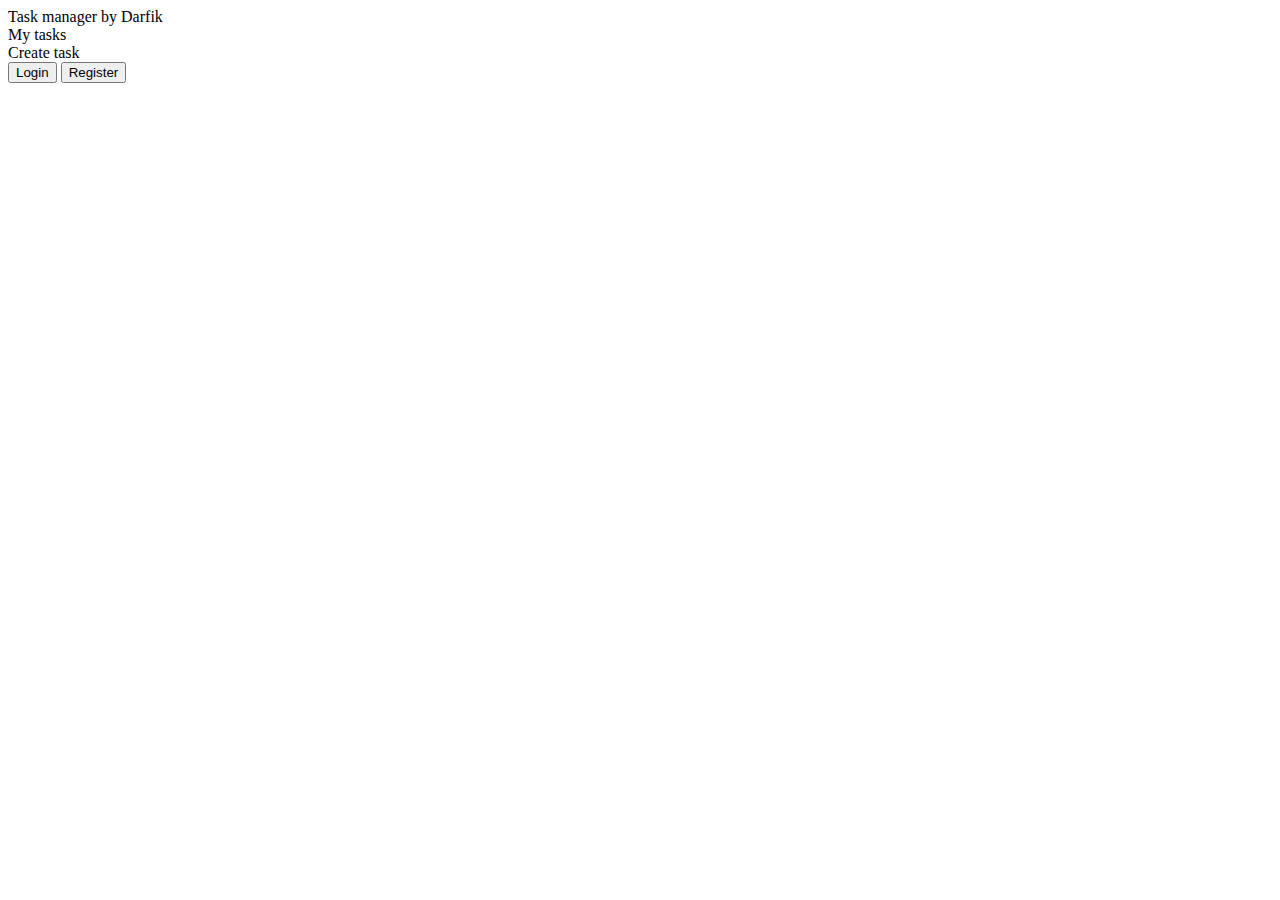
<file: index.html>
<!DOCTYPE html>
<html lang="en">
<head>
    <meta charset="UTF-8">
    <meta name="viewport" content="width=device-width, initial-scale=1.0">
    <title>Task Manager</title>
    <link rel="stylesheet" href="/styles/styles.css">
</head>
<body>
<div id="header-container">
    <!-- Header content will be dynamically loaded -->
</div>
<script type="module" src="/scripts/MainPage.js"></script>
</body>
</html>
</file>
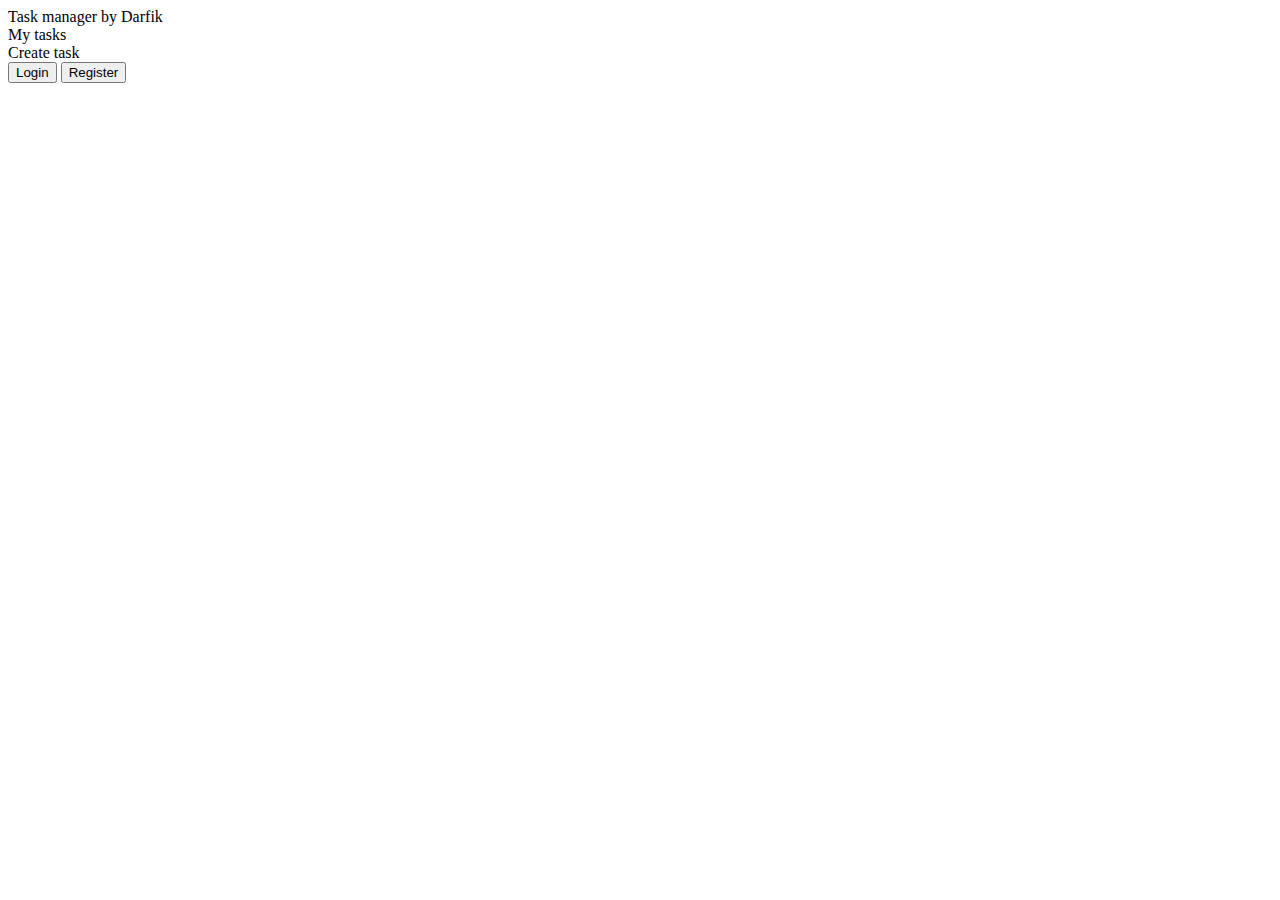
<file: static/index.html>
<!DOCTYPE html>
<html lang="en">
<head>
    <meta charset="UTF-8">
    <meta name="viewport" content="width=device-width, initial-scale=1.0">
    <title>Task Manager</title>
    <link rel="stylesheet" href="/styles/styles.css">
</head>
<body>
<div id="header-container">
    <!-- Header content will be dynamically loaded -->
</div>
<script type="module" src="../scripts/MainPage.js"></script>
</body>
</html>
</file>
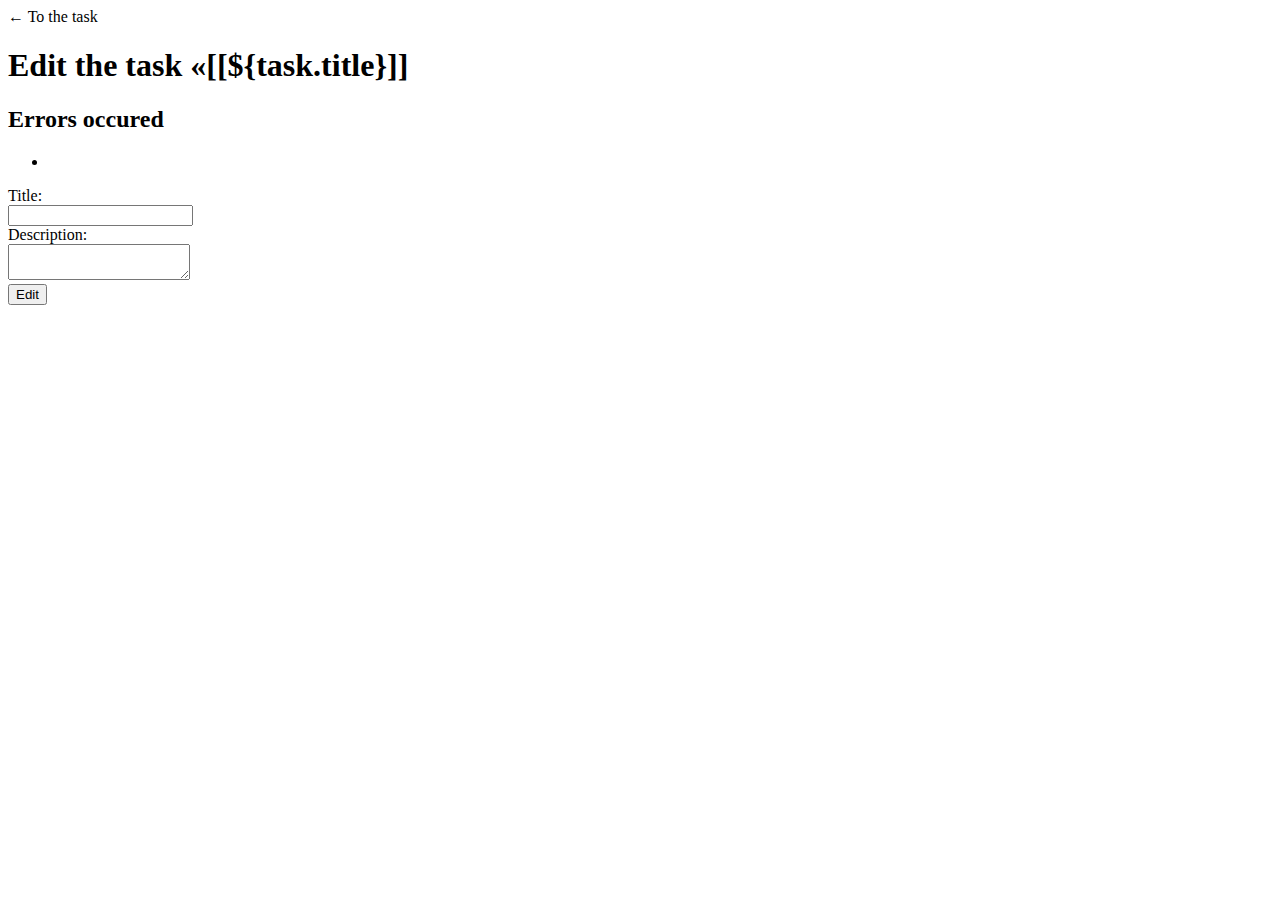
<file: edit.html>
<!DOCTYPE html>
<html lang="en">
<head>
    <meta charset="UTF-8">
    <title>Edit the task &laquo;[[$task.title}]]&raquo; &ndash; Task-manager</title>
</head>
<body>
    <a data-th-href="@{/api/v1/tasks/{taskId}(taskId=${task.id})}">&larr; To the task</a>
    <h1>Edit the task &laquo;[[${task.title}]]</h1>
    <div data-th-if="${errors}">
        <h2>Errors occured</h2>
        <ul>
            <li data-th-each="error: ${errors}" data-th-text="${error}"></li>
        </ul>
    </div>
    <form method="post" data-th-action="@{/api/v1/tasks/{taskId}(taskId=${task.id})}">
        <label>
            Title:<br>
            <input type="text" name="title" data-th-value="${payload != null ? payload.title : task.title}">
        </label><br>
        <label>
            Description:<br>
            <textarea name="details" data-th-text="${payload != null ? payload.details : task.details}"></textarea>
        </label><br>
        <button type="submit">Edit</button>
    </form>
</body>
</html>
</file>
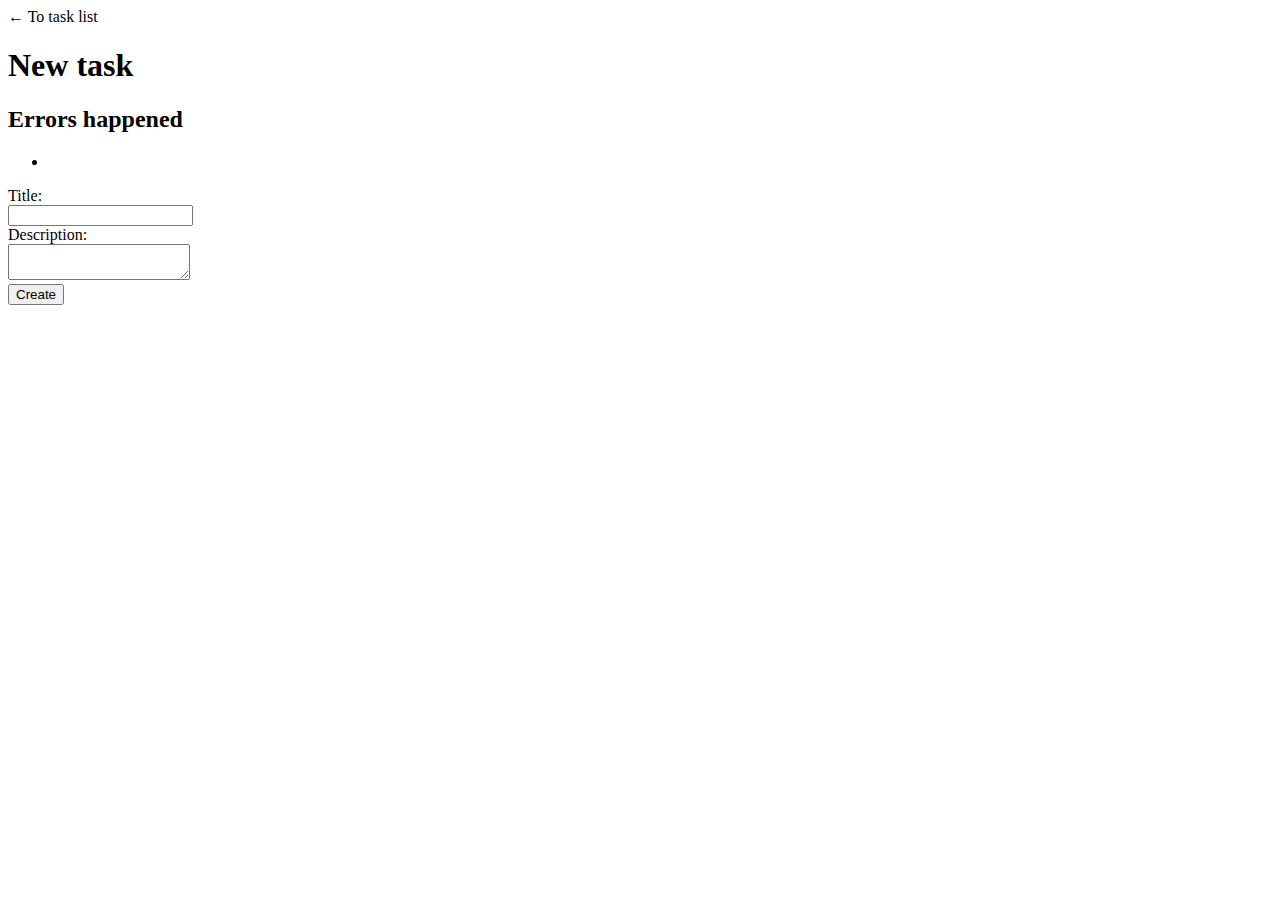
<file: new_task.html>
<!DOCTYPE html>
<html lang="en">
<head>
    <meta charset="UTF-8">
    <title>New task &ndash; Task-Manager</title>
</head>
<body>
    <a data-th-href="@{api/v1/tasks/}">&larr; To task list</a>
    <h1>New task</h1>
    <div data-th-if="${errors}">
        <h2>Errors happened</h2>
        <ul>
            <li data-th-each="error : ${errors}" data-th-text="${error}"></li>
        </ul>
    </div>
    <form method="post" data-th-action="@{api/v1/tasks/}">
        <label>
            Title:<br>
            <input type="text" name="title" data-th-value="${payload?.title}">

        </label><br>
        <label>
            Description:<br>
            <textarea name="details" data-th-text="${payload?.details}"></textarea>
        </label><br>
        <button type="submit">Create</button>
    </form>
</body>
</html>
</file>
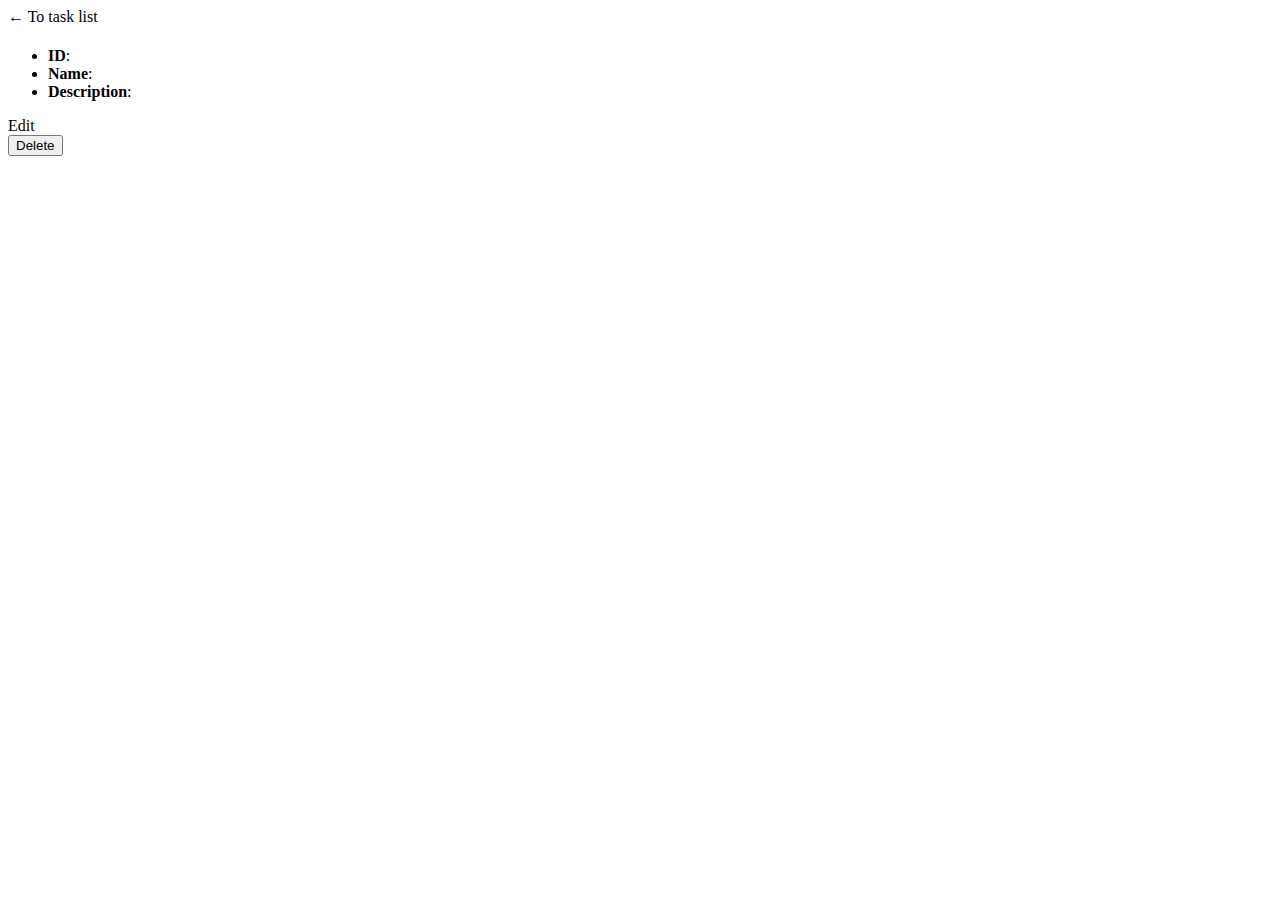
<file: task.html>
<!DOCTYPE html>
<html lang="en">
<head>
    <meta charset="UTF-8">
    <title>[[${task.title}] &ndash; Task-manager</title>
</head>
<body>
    <a data-th-href="@{api/v1/tasks}">&larr; To task list</a>
    <h1 data-th-text="${task.title}"></h1>
    <ul>
        <li><strong>ID</strong>: <span data-th-text="${task.id}"></span></li>
        <li><strong>Name</strong>: <span data-th-text="${task.title}"></span></li>
        <li><strong>Description</strong>: <span data-th-text="${task.details}"></span></li>
    </ul>
    <a data-th-href="@{api/v1/tasks/{taskId}(taskId=${task.id})}">Edit</a>
    <form method="post" data-th-action="@{api/v1/tasks/{taskId}(taskId=${task.id})}">
        <button type="submit">Delete</button>
    </form>
</body>
</html>
</file>
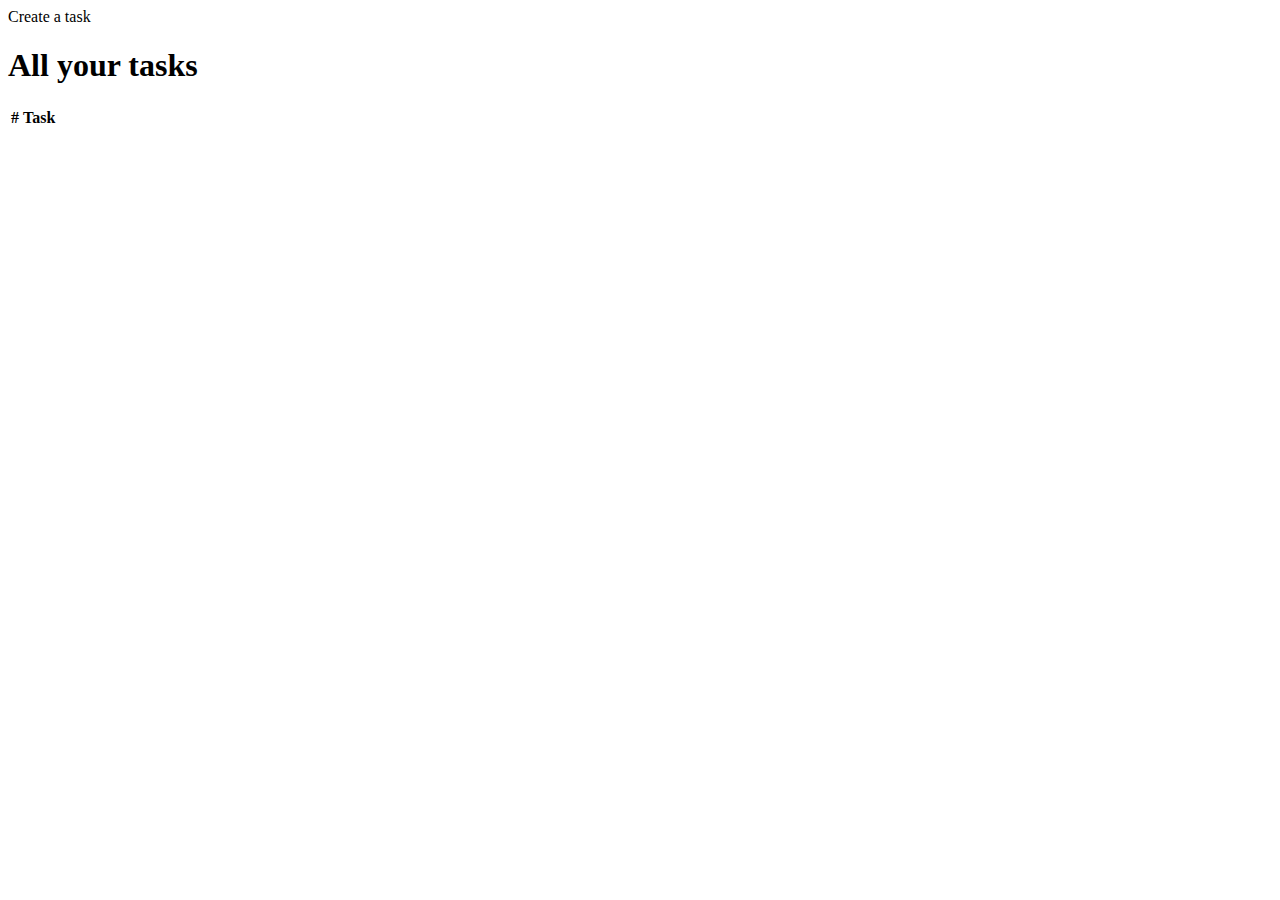
<file: task_list.html>
<!DOCTYPE html>
<html lang="en">
<head>
    <meta charset="UTF-8">
    <title>Task list &ndash; Task-manager</title>
</head>
<body>
  <a data-th-href ="@{/api/v1/tasks}"> Create a task</a>
  <h1>All your tasks</h1>
  <table>
    <thead>
    <tr>
      <th>#</th>
      <th>Task</th>
    </tr>
    </thead>
    <tbody>
    <tr data-th-each="task : ${tasks}">
      <td data-th-text="${task.id}"></td>
      <td>
        <a data-th-href="@{api/v1/tasks/{taskId}(taskId=${task.id})}"
        data-th-text="${task.title}"></a>
      </td>
    </tr>
    </tbody>
  </table>
</body>
</html>
</file>
<file: styles/styles.css>
/*.modal {*/
/*    display: none; !* Скрыто по умолчанию *!*/
/*    position: fixed;*/
/*    top: 0;*/
/*    left: 0;*/
/*    width: 100%;*/
/*    height: 100%;*/
/*    background-color: rgba(0, 0, 0, 0.5); !* Полупрозрачный фон *!*/
/*    justify-content: center;*/
/*    align-items: center;*/
/*}*/

/*.modal-content {*/
/*    background-color: white;*/
/*    padding: 20px;*/
/*    border-radius: 5px;*/
/*    width: 400px;*/
/*    text-align: center;*/
/*}*/

/*.close-modal {*/
/*    position: absolute;*/
/*    top: 10px;*/
/*    right: 10px;*/
/*    font-size: 25px;*/
/*    cursor: pointer;*/
/*}*/

/* Скрытое состояние */
.hidden {
    display: none;
}
</file>
